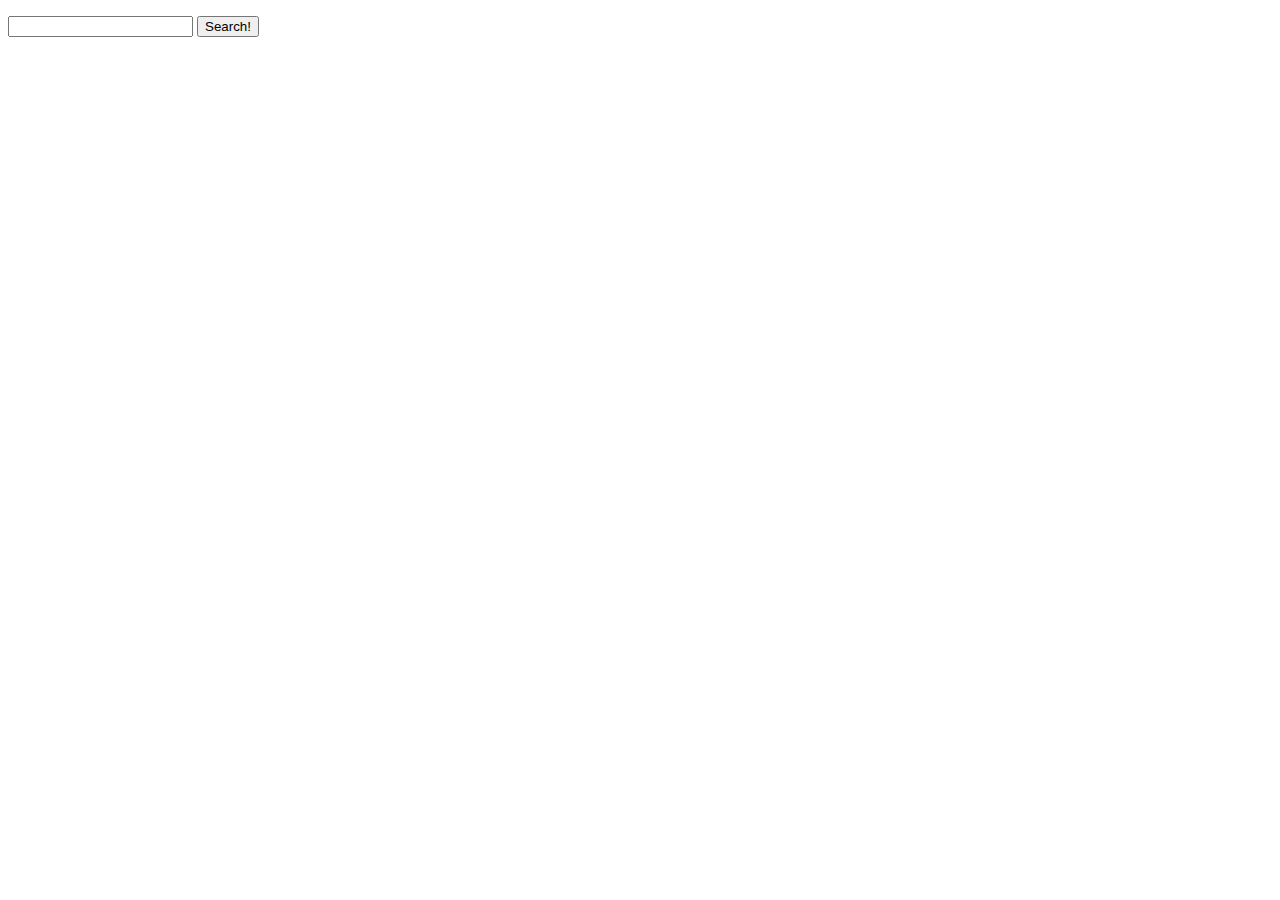
<file: born-year/index.html>
<!DOCTYPE html>

<html>

<head>
    <title>
        Simple web Development Template
    </title>
</head>

<body>
    <nav class="navbar background">
        <ul class="nav-list">
            <div class="logo">
            
            </div>
            
        </ul>

        <div class="rightNav">
            <input type="text" name="search" id="search">
            <button class="btn btn-sm" onclick="greetMe()" >Search!</button>
        </div>
    </nav>

    <section class="firstsection">
        <div class="box-main">
            <div class="firstHalf">
                
            </div>
        </div>    
    </section>

    <section class="secondsection">
        <div class="box-main">
            <div class="secondHalf">


            </div>
        </div>
    </section>
   
    <section class="section">
        <div class="paras">
            


        </div>

        <div class="thumbnail">
    
        </div>
    </section>

    <footer class="backgroung">


    </footer>
<script src="calc.js"></script>
</body>

</html>
</file>
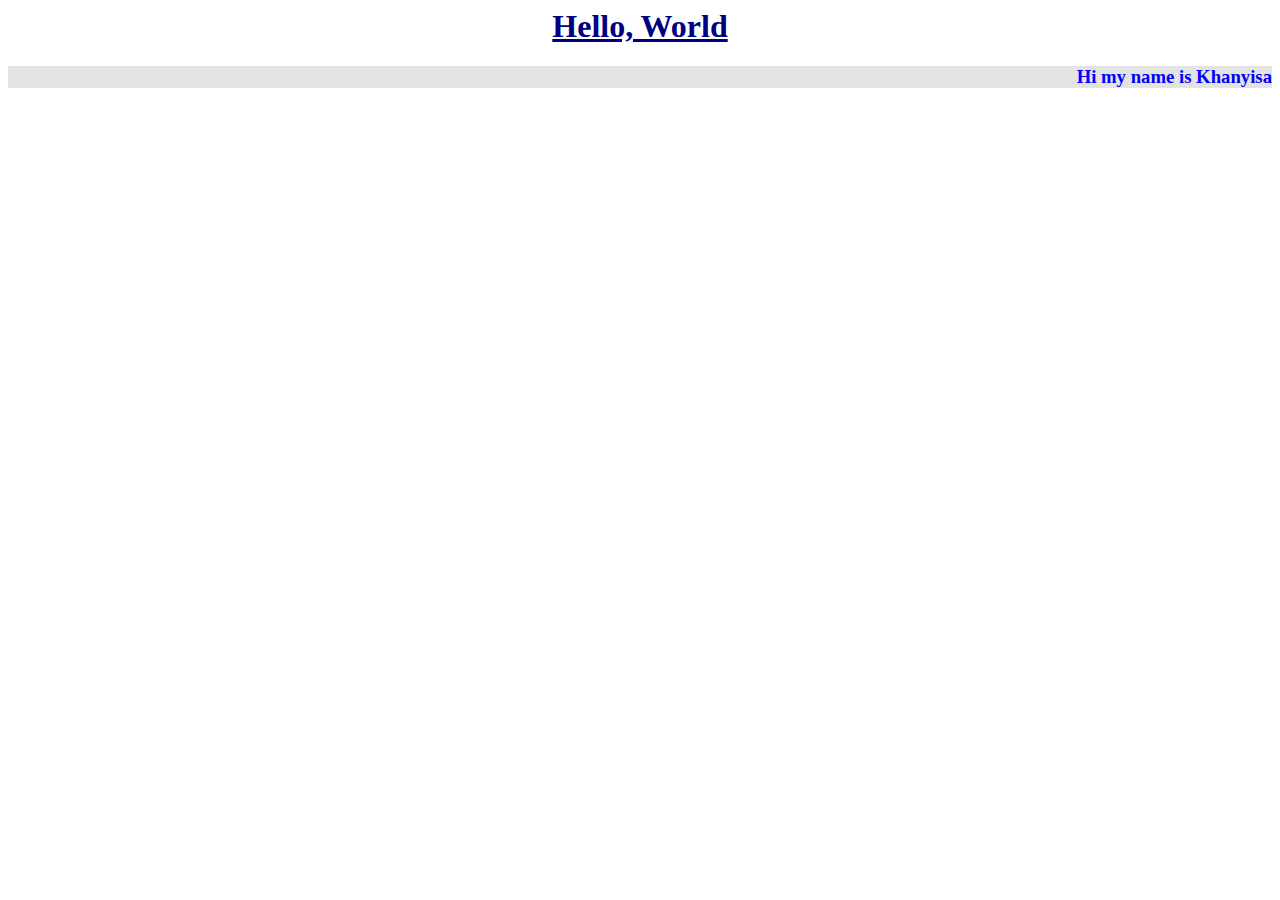
<file: Demo/index.html>
<!DOCTYPE>
<html>
    <head>
        
         <title> My First Web Page </title>
         <style>
             h1 {
               Color:navy;
               text-align:center;
               text-decoration:underline;
             }


         </style>
         <link rel="stylesheet" href="./main.css"/>
    </head>
    <body>
         
         <h1> Hello, World</h1>
         <h3> Hi my name is Khanyisa </h3>
    </body>
</html>
</file>
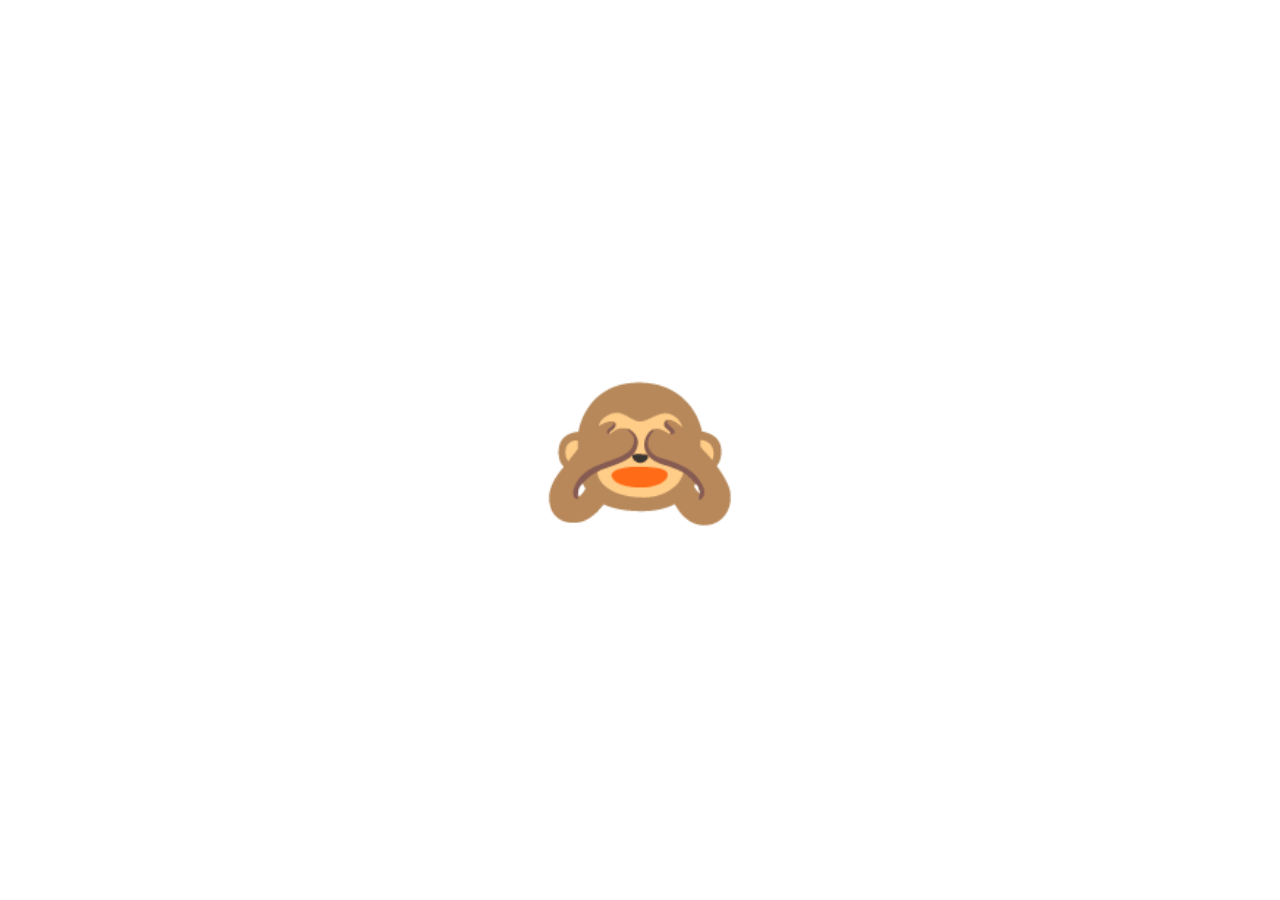
<file: Emoji switch/index.html>
<!DOCTYPE html>
<html lang="en">
<head>
    <meta charset="UTF-8">
    <meta http-equiv="X-UA-Compatible" content="IE=edge">
    <meta name="viewport" content="width=device-width, initial-scale=1.0">
    <link rel="stylesheet" href="style.css">
    <title>Document</title>
</head>
<body>

    <div class="emoji closed active">🙈</div>
    <div class="emoji open">🙉</div>
    
    <script src="index.js"></script>
</body>
</html>
</file>
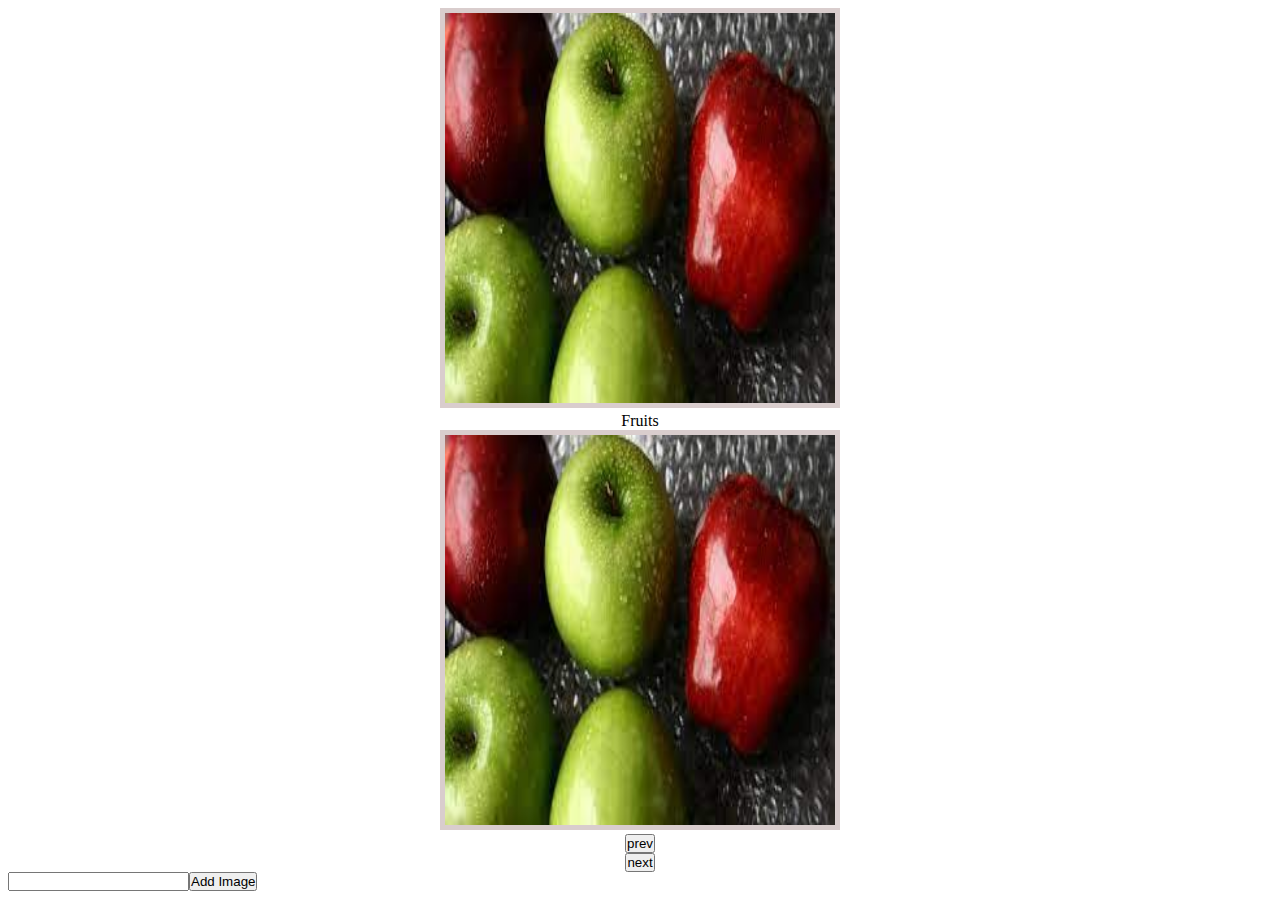
<file: Image-slider/index.html>
<!DOCTYPE html>
<html lang="en">
<head>
    <meta charset="UTF-8">
    <meta http-equiv="X-UA-Compatible" content="IE=edge">
    <meta name="viewport" content="width=device-width, initial-scale=1.0">
    <title>Document</title>
    <link rel="stylesheet" href="style.css">
</head>
<body>


    <div class="slide-show">
        <div class="image-container">
            <img src="./image1.jpg" alt="" class="show_image" id="image">
          <div class="numbertext">  </div>
        </div>
        <div class="buttons">
            <div class="text">Fruits</div>
  </div>

  <div class="fade-in-image">
  <img src="./image1.jpg" alt="" class="show_image" id="image">
 </div>
            <button onclick="prev()">prev</button>
            <button onclick="next()">next</button>
        </div>
    </div>

    <input class="file" type="text"><button id="AddBtn" onclick="save()">Add Image</button>
    
    <script src="slide.js"></script>
</body>
</html>
</file>
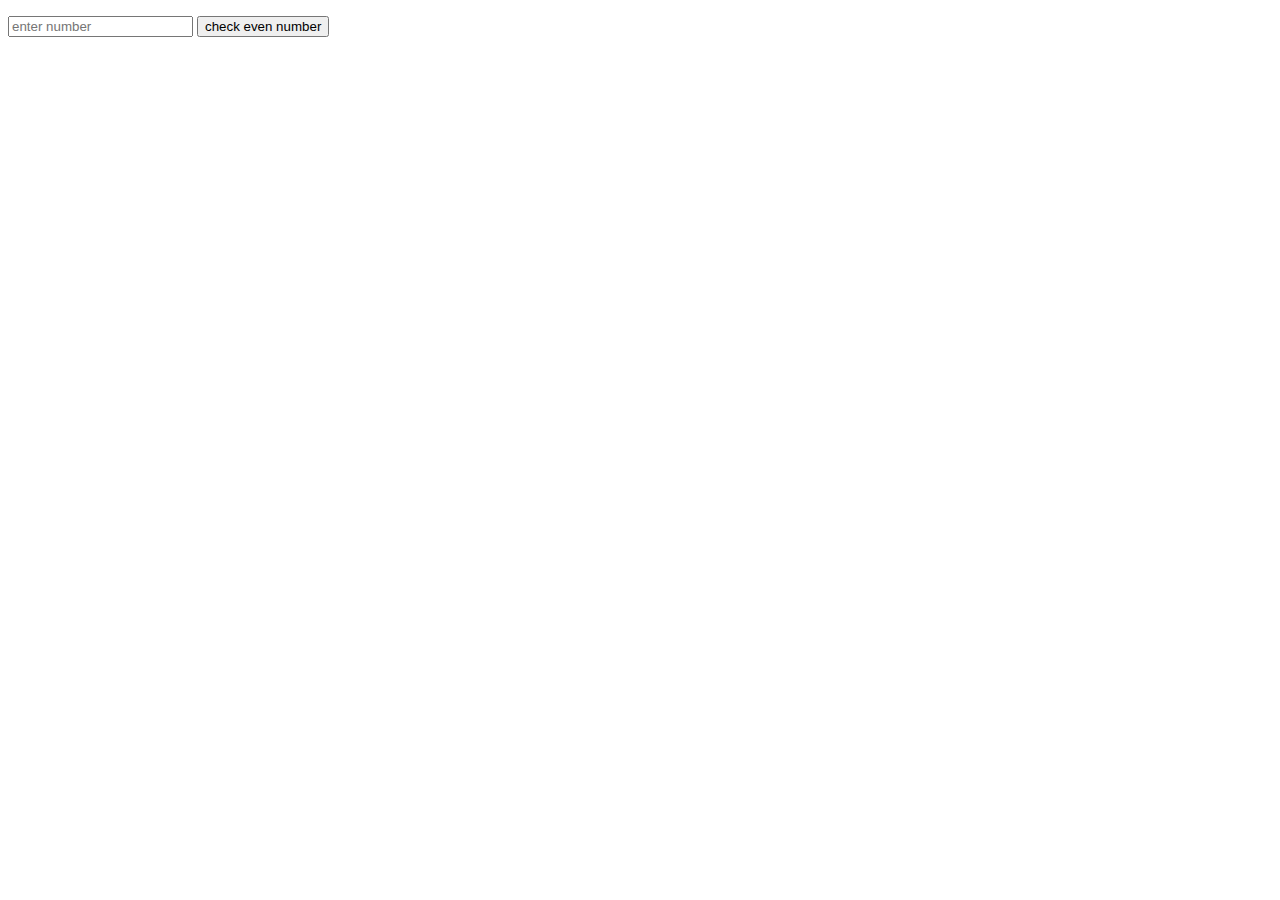
<file: js-fundementals/index.html>
<!DOCTYPE html>
<html lang="en">
<head>
    <meta charset="UTF-8">
    <meta http-equiv="X-UA-Compatible" content="IE=edge">
    <meta name="viewport" content="width=device-width, initial-scale=1.0">
    <title>Document</title>
</head>
<body>
    <nav class="navbar background">
        <ul class="nav-list">
        
        </ul>

        <div class="rightNav">
            <input type="text" placeholder="enter number" name="number" id="evennumber">
            <button class="btn btn-sm" onclick="checkevennumber()">check even number</button>
        </div>
    </nav>


    <script src="functions.js"></script>
</body>
</html>
</file>
<file: Demo/main.css>
h3 {
 background-color:#e3e3e3;
 color:blue;
 text-align:end;
}
</file>
<file: Emoji switch/style.css>
* {

    box-sizing: border-box;
    margin: 0;
    padding: 0;
}

body {

    display: flex;
    flex-direction: column;
    justify-content: center;
    align-items: center;
    height: 100vh;

}

.emoji {

    font-size: 10rem;
    cursor: pointer;
    user-select: none;

}

.closed {

    display: none;

}

.open {

    display: none;

}

.active {

    display: block;
}
</file>
<file: Image-slider/style.css>
* {
    box-sizing: border-box;
    padding: 0;
    /* margin: 0; */
}
.slide-show {
    top: 50%;
    display: flex;
    flex-direction: column;
    justify-content: center;
    align-items: center;
}
.show_image{ 
  width: 400px;
  border: 5px solid rgb(217, 205, 205);
  height: 400px;

}

.fade-in-image { animation: fadeIn 5s; }

@keyframes fadeIn {
    0% { opacity: 0; }
    100% { opacity: 1; }
  }
</file>
